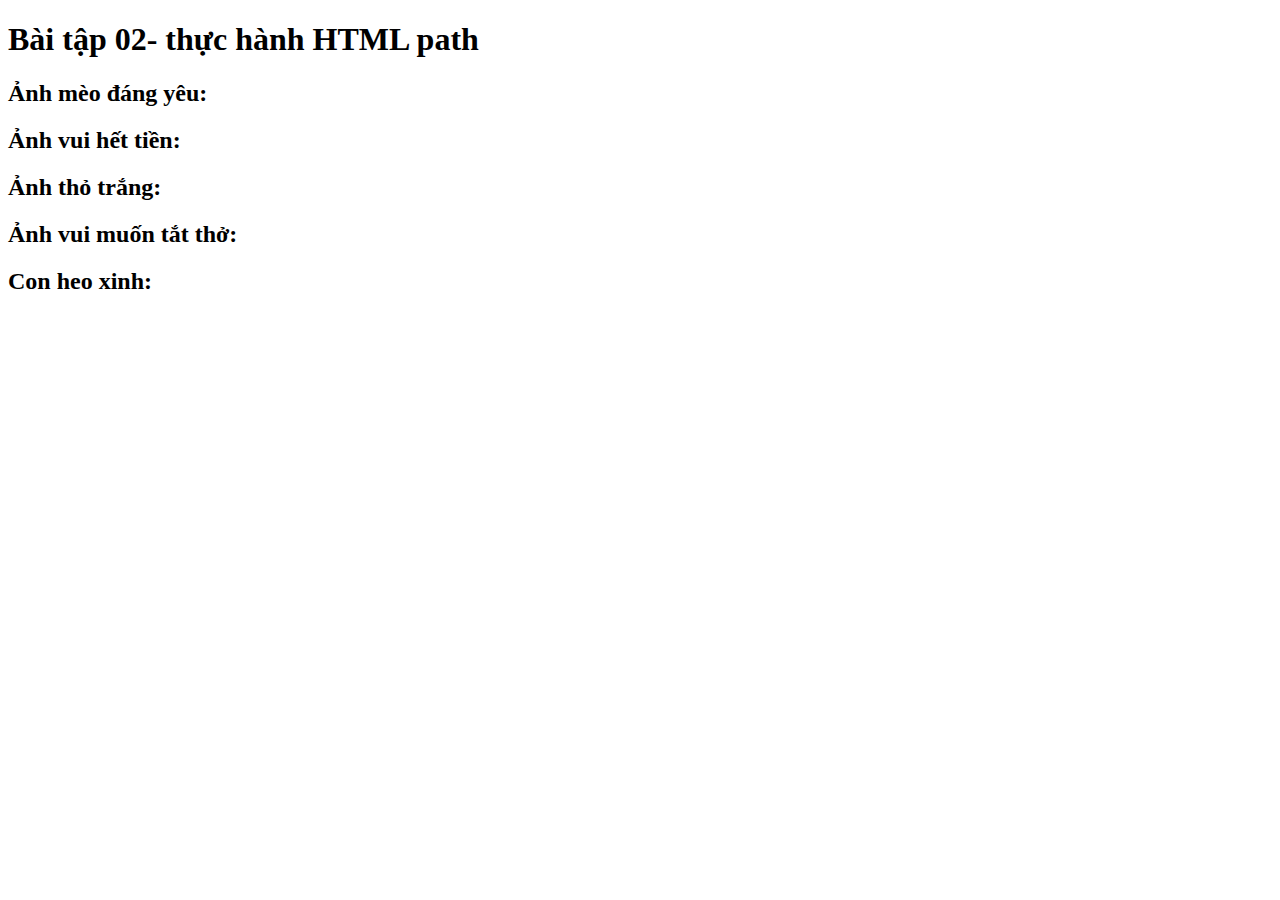
<file: index.html>
<!DOCTYPE html>
<html lang="vi">
  <head>
    <meta charset="UTF-8" />
    <meta http-equiv="X-UA-Compatible" content="IE=edge" />
    <meta name="viewport" content="width=device-width, initial-scale=1.0" />
    <title>Bài tập 02- thực hành HTML path</title>
  </head>

  <body>
    <h1>Bài tập 02- thực hành HTML path</h1>

    <h2>Ảnh mèo đáng yêu:</h2>

    <h2>Ảnh vui hết tiền:</h2>

    <h2>Ảnh thỏ trắng:</h2>

    <h2>Ảnh vui muốn tắt thở:</h2>

    <h2>Con heo xinh:</h2>
  </body>
</html>
</file>
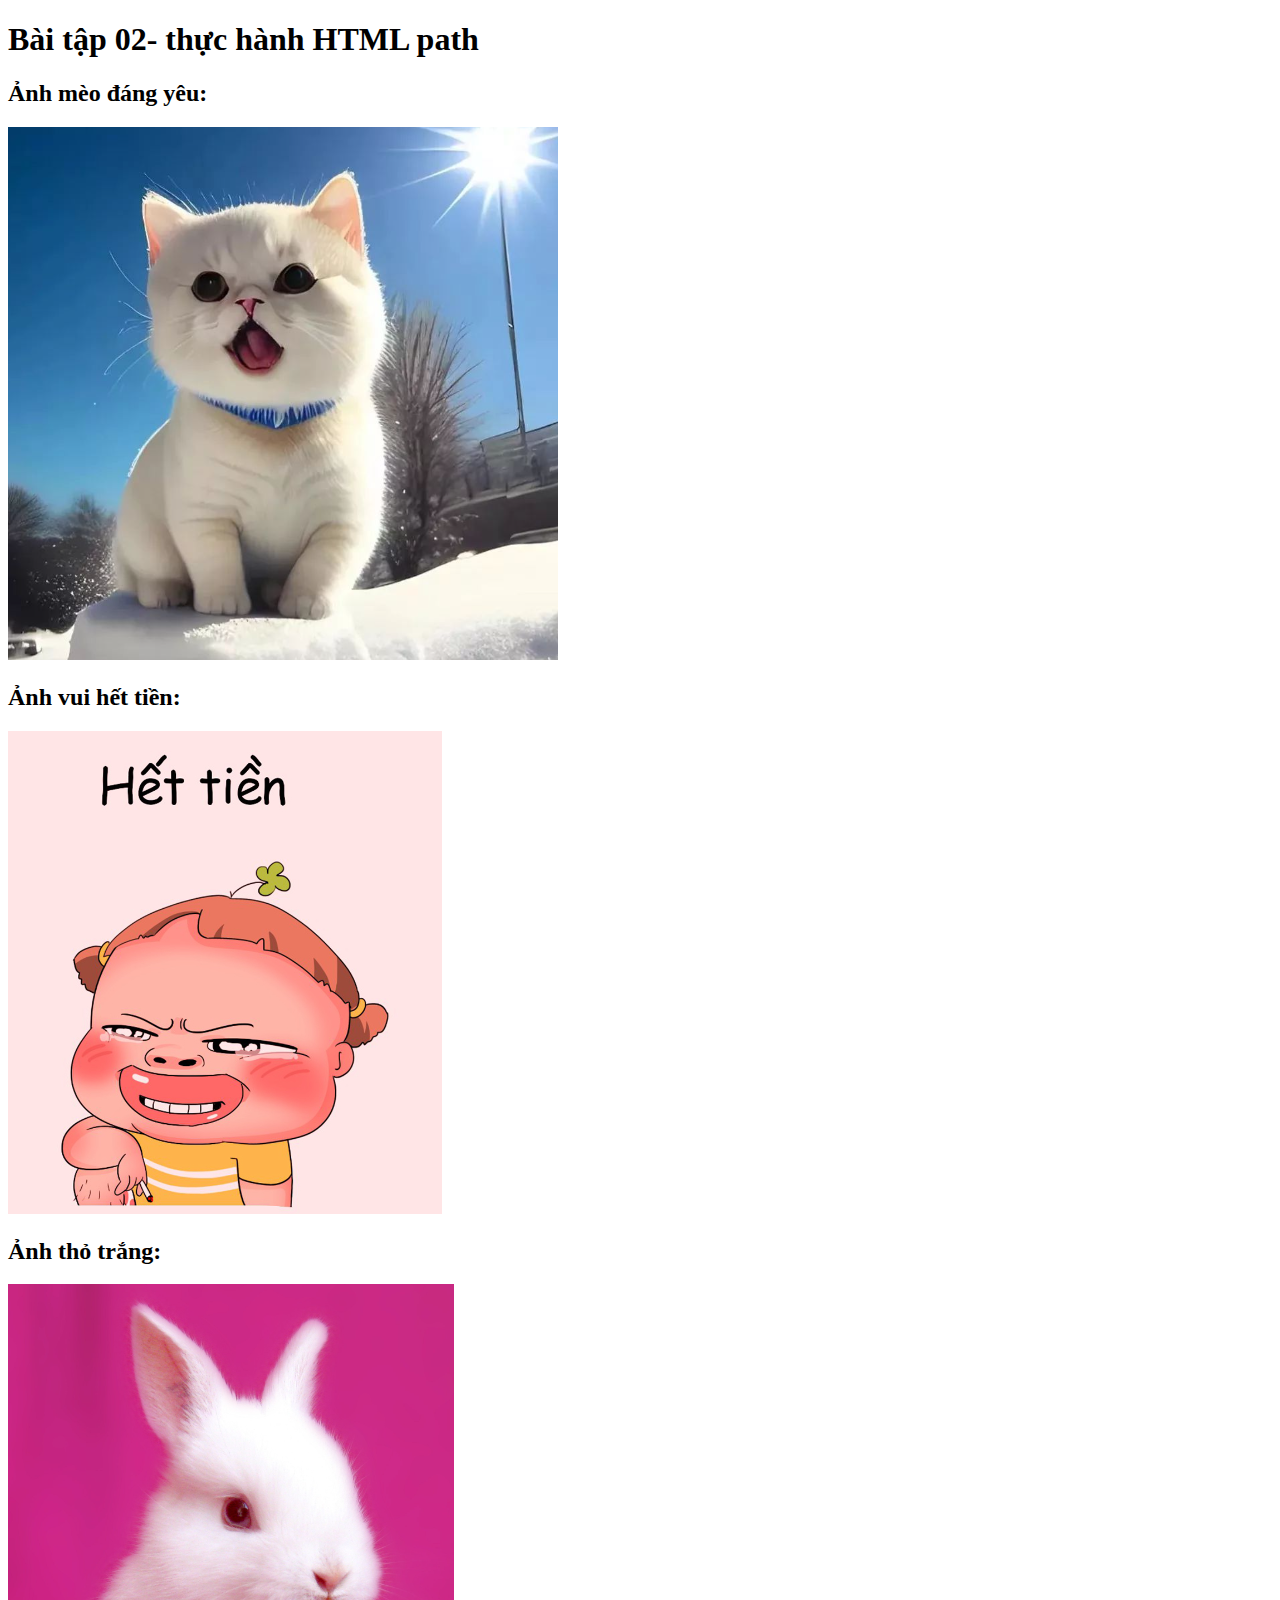
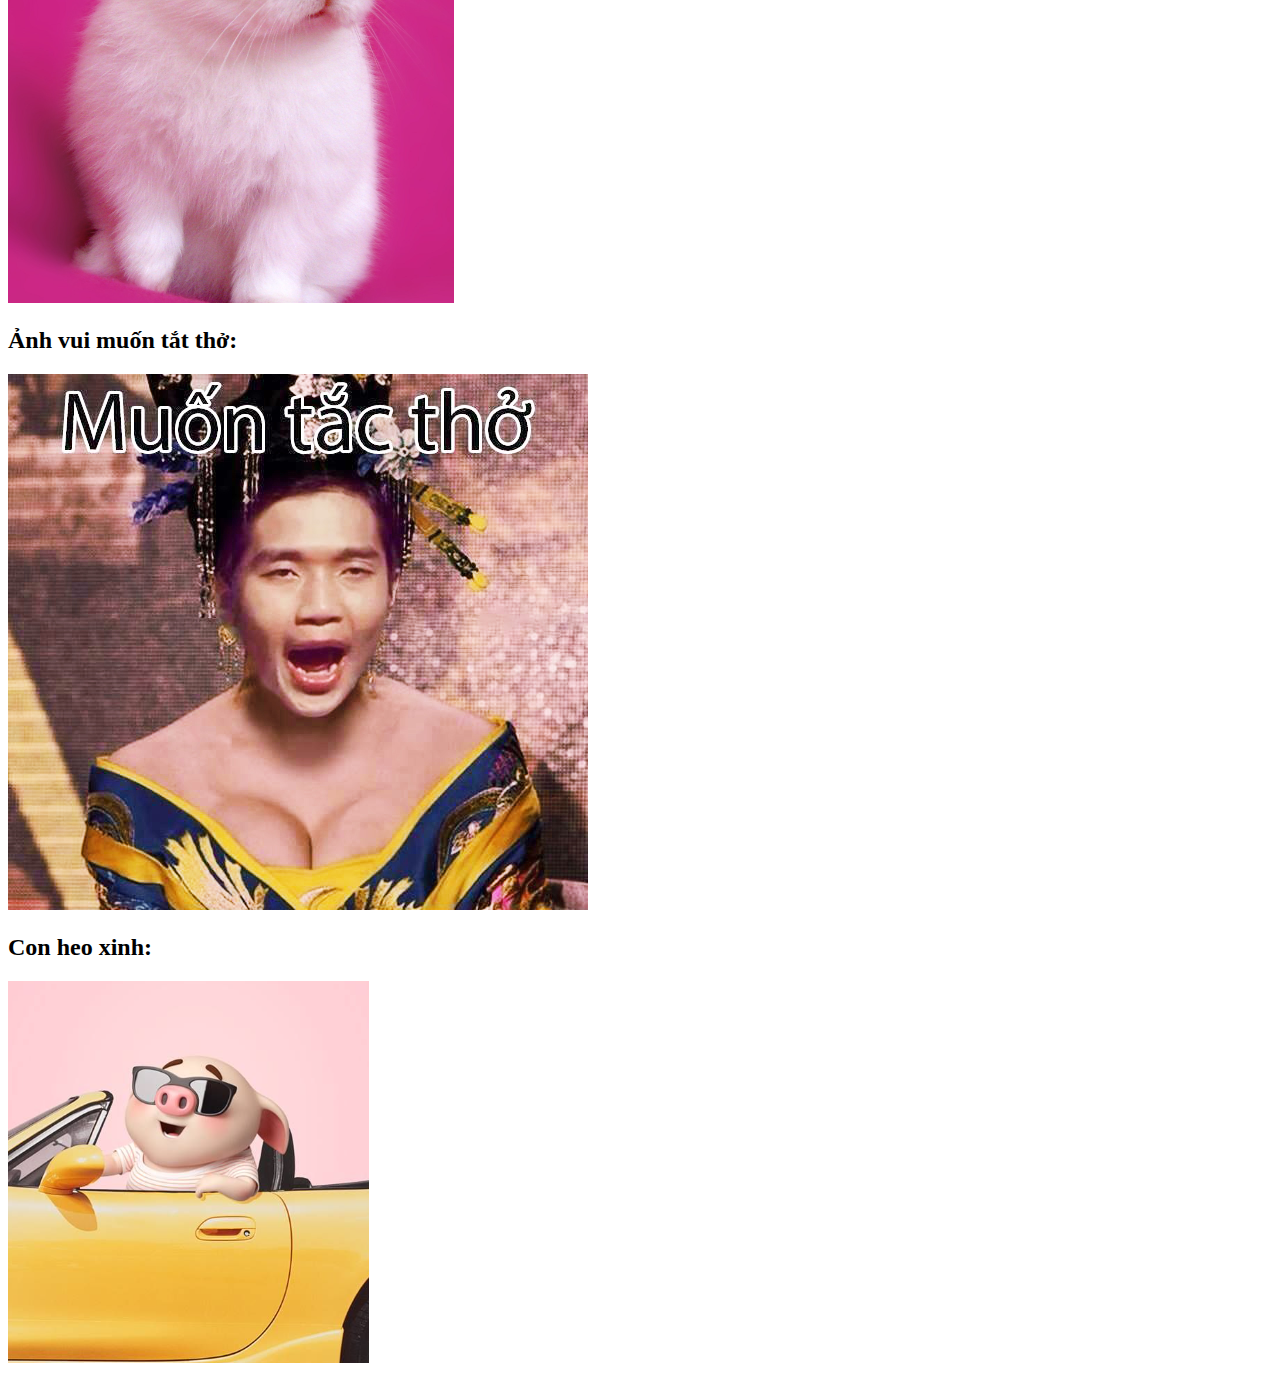
<file: 3.baitap02_html-path/Folder3/index.html>
<!DOCTYPE html>
<html lang="vi">
  <head>
    <meta charset="UTF-8" />
    <meta http-equiv="X-UA-Compatible" content="IE=edge" />
    <meta name="viewport" content="width=device-width, initial-scale=1.0" />
    <title>Bài tập 02- thực hành HTML path</title>
  </head>

  <body>
    <h1>Bài tập 02- thực hành HTML path</h1>

    <h2>Ảnh mèo đáng yêu:</h2>
    <img src="./meo.png" alt="meo" />
    <h2>Ảnh vui hết tiền:</h2>
    <img src="./Folder4/hettien.png" alt="hettien" />
    <h2>Ảnh thỏ trắng:</h2>
    <img src="../tho-trang.png" alt="tho" />
    <h2>Ảnh vui muốn tắt thở:</h2>
    <img src="../Folder1/muontactho.jpg" alt="muoitattho" />

    <h2>Con heo xinh:</h2>
    <img src="../Folder1/Folder2/pig.png" alt="heo" />
  </body>
</html>
</file>
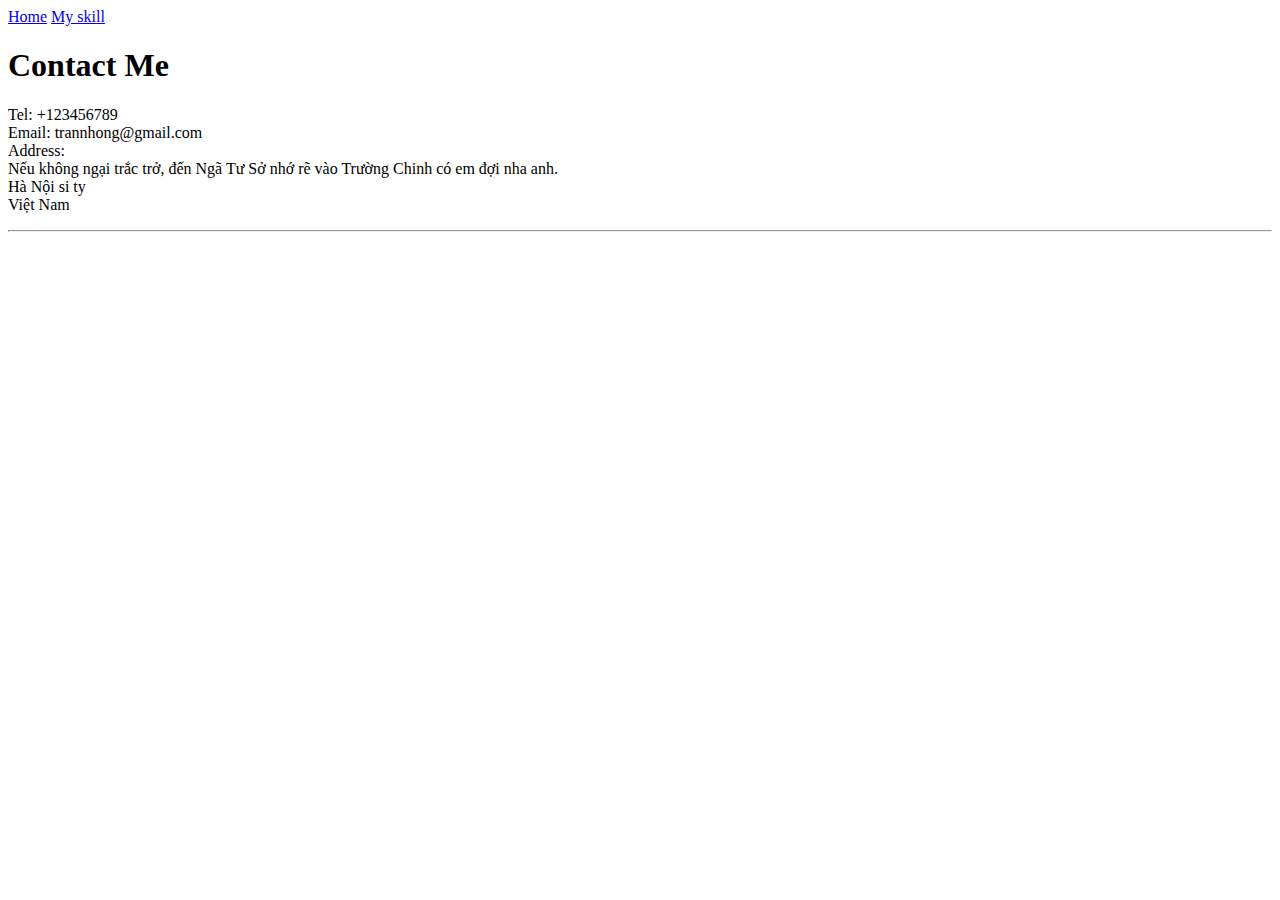
<file: 4.multi-page-Website/more-info/contact.html>
<!DOCTYPE html>
<html lang="vi">
  <head>
    <meta charset="UTF-8" />
    <meta http-equiv="X-UA-Compatible" content="IE=edge" />
    <meta name="viewport" content="width=device-width, initial-scale=1.0" />
    <title>Contact Me</title>
  </head>

  <body>
    <!-- Thêm các link điều hướng -->
    <a href="/">Home</a>
    <a href="./my-skill.html">My skill</a>

    <h1>Contact Me</h1>
    <p>
      Tel: +123456789 <br />
      Email: trannhong@gmail.com<br />
      Address:<br />
      Nếu không ngại trắc trở, đến Ngã Tư Sở nhớ rẽ vào Trường Chinh có em đợi
      nha anh. <br />
      Hà Nội si ty<br />
      Việt Nam <br />
    </p>
    <hr />
  </body>
</html>
</file>
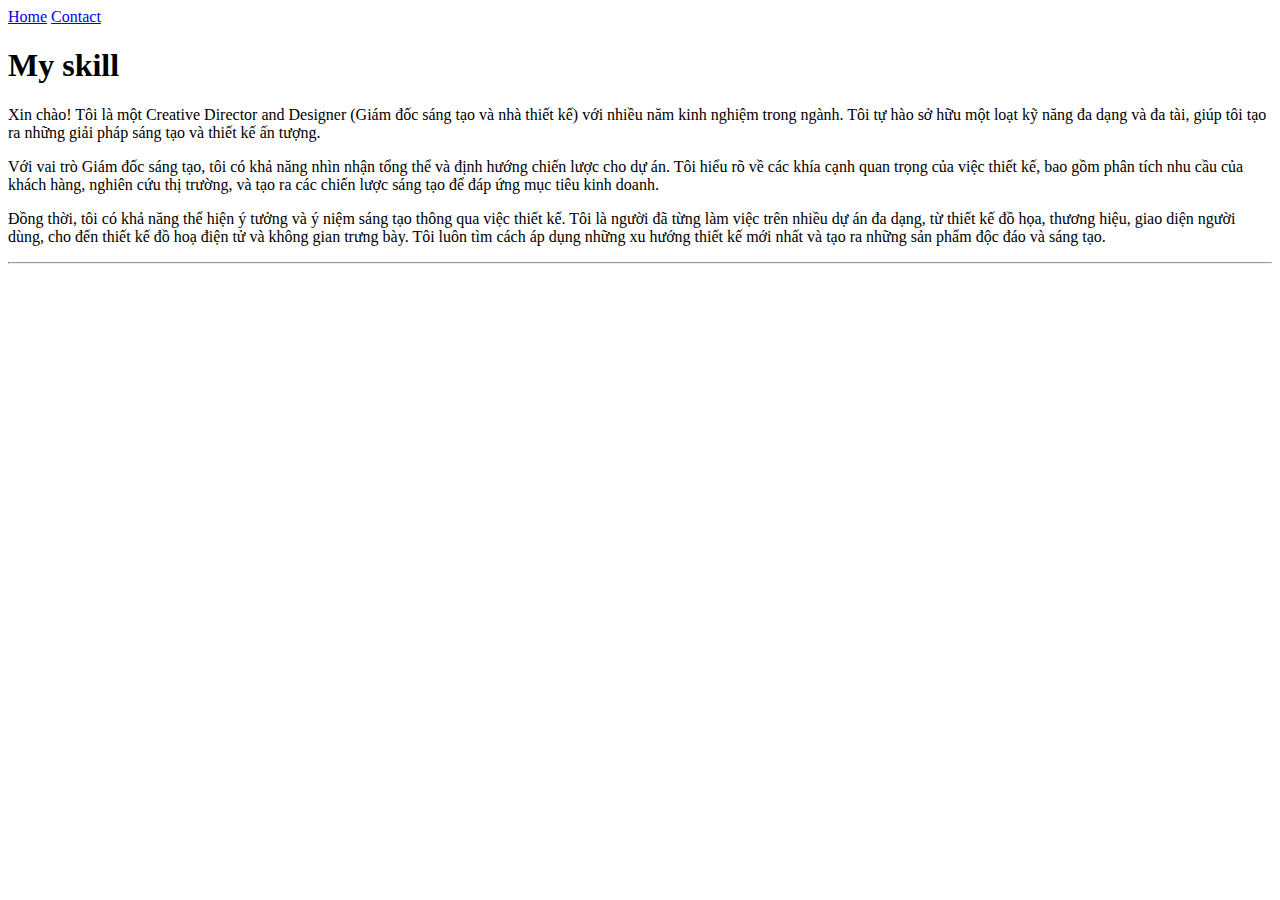
<file: 4.multi-page-Website/more-info/my-skill.html>
<!DOCTYPE html>
<html lang="vi">
  <head>
    <meta charset="UTF-8" />
    <meta http-equiv="X-UA-Compatible" content="IE=edge" />
    <meta name="viewport" content="width=device-width, initial-scale=1.0" />
    <title>my skill</title>
  </head>

  <body>
    <!-- Thêm các link điều hướng -->
    <a href="/">Home</a>
    <a href="./contact.html">Contact</a>

    <h1>My skill</h1>
    <p>
      Xin chào! Tôi là một Creative Director and Designer (Giám đốc sáng tạo và
      nhà thiết kế) với nhiều năm kinh nghiệm trong ngành. Tôi tự hào sở hữu một
      loạt kỹ năng đa dạng và đa tài, giúp tôi tạo ra những giải pháp sáng tạo
      và thiết kế ấn tượng.
    </p>
    <p>
      Với vai trò Giám đốc sáng tạo, tôi có khả năng nhìn nhận tổng thể và định
      hướng chiến lược cho dự án. Tôi hiểu rõ về các khía cạnh quan trọng của
      việc thiết kế, bao gồm phân tích nhu cầu của khách hàng, nghiên cứu thị
      trường, và tạo ra các chiến lược sáng tạo để đáp ứng mục tiêu kinh doanh.
    </p>
    <p>
      Đồng thời, tôi có khả năng thể hiện ý tưởng và ý niệm sáng tạo thông qua
      việc thiết kế. Tôi là người đã từng làm việc trên nhiều dự án đa dạng, từ
      thiết kế đồ họa, thương hiệu, giao diện người dùng, cho đến thiết kế đồ
      hoạ điện tử và không gian trưng bày. Tôi luôn tìm cách áp dụng những xu
      hướng thiết kế mới nhất và tạo ra những sản phẩm độc đáo và sáng tạo.
    </p>
    <hr />
  </body>
</html>
</file>
